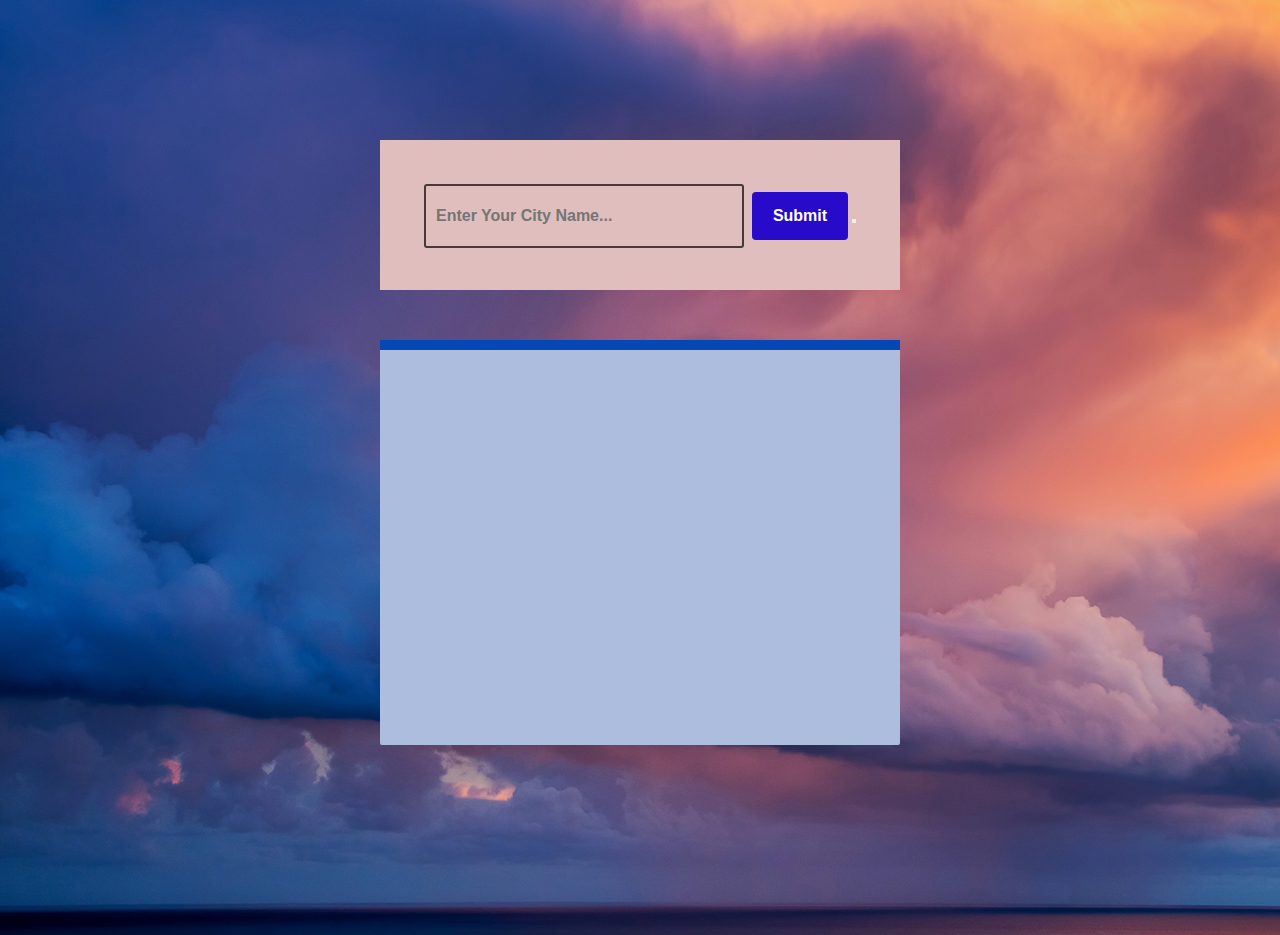
<file: index.html>
<!DOCTYPE html>
<html lang="en">

<head>
    <link rel="stylesheet" href="weather/index.css">
</head>

<body>
    <div class="container">
        <section class="main">
            <section class="inputs">
                <input type="text" placeholder="Enter Your City Name..." id="cityinput">
                <input type="submit" value="Submit" id="add">
                <button placeholder="submit" id="add"></button>
            </section>

            <section class="display">
                <div class="wrapper">
                    <h2 id="cityoutput"></h2>
                    <p id="description"></p>
                    <p id="temp"></p>
                    <p id="wind"></p>
                </div>
            </section>
        </section>
    </div>

    <script src="weather/index.js"></script>

</body>

</html>
</file>
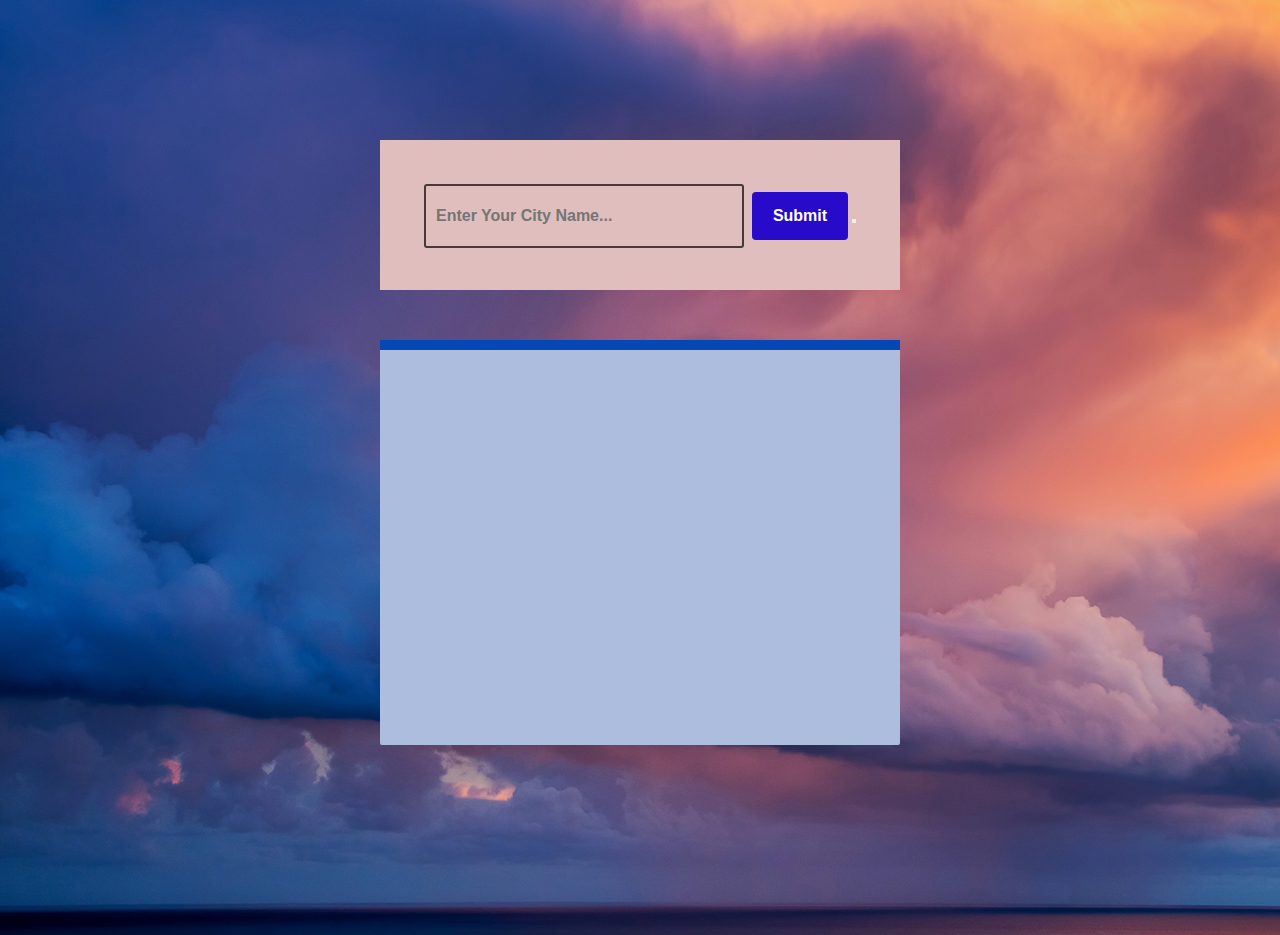
<file: weather/index.html>
<!DOCTYPE html>
<html lang="en">

<head>
    <link rel="stylesheet" href="./index.css">
</head>

<body>
    <div class="container">
        <section class="main">
            <section class="inputs">
                <input type="text" placeholder="Enter Your City Name..." id="cityinput">
                <input type="submit" value="Submit" id="add">
                <button placeholder="submit" id="add"></button>
            </section>

            <section class="display">
                <div class="wrapper">
                    <h2 id="cityoutput"></h2>
                    <p id="description"></p>
                    <p id="temp"></p>
                    <p id="wind"></p>
                </div>
            </section>
        </section>
    </div>

    <script src="./index.js"></script>

</body>

</html>
</file>
<file: weather/index.css>
* {
    margin: 0;
    padding: 0;
    box-sizing: border-box;
}

body {
    background-image: url('./cumulonimbus-2.jpg');
}

.container {
    width: 600px;
    margin: 100px auto;
    padding: 40px;
}

.inputs {
    padding: 2rem 0 2rem 0;
    text-align: center;
    justify-content: center;
    background: rgb(224, 190, 190);
    height: 150px;
}

.inputs input[type="text"] {
    height: 4rem;
    width: 20rem;
    background: #212121;
    font-weight: bold;
    font-size: 1rem;
    padding: 10px;
    border: none;
    background-color: transparent;
    border: 2px solid #473939;
    border-radius: 3px;
    margin-right: 4px;
}

.inputs input[type="submit"] {
    height: 3rem;
    width: 6rem;
    background: #270aca;
    font-weight: bold;
    color: white;
    font-size: 1rem;
    margin-top: 20px;
    border: none;
    border-radius: 4px;
}

.display {
    text-align: center;
    width: 520px;
    color: #16a864;
}

.wrapper {
    margin: 0 9rem;
    background-color: rgb(172, 189, 221);
    height: 45vh;
    margin: 50px auto;
    border-radius: 2px;
}

.wrapper h2 {
    padding: 5px 0;
    text-align: center;
    background: #0548b5;
    color: white;
}

.wrapper p {
    margin: 20px 50px;
    margin-right: 20px;
    text-align: left;
    color: #04214c;
    font-size: 23px;
}

.wrapper h2 span {
    font-size: 26px;
    color: #9beefb;
}

.wrapper p span {
    color: #5e0df4;
    font-size: 25px;
}
</file>
